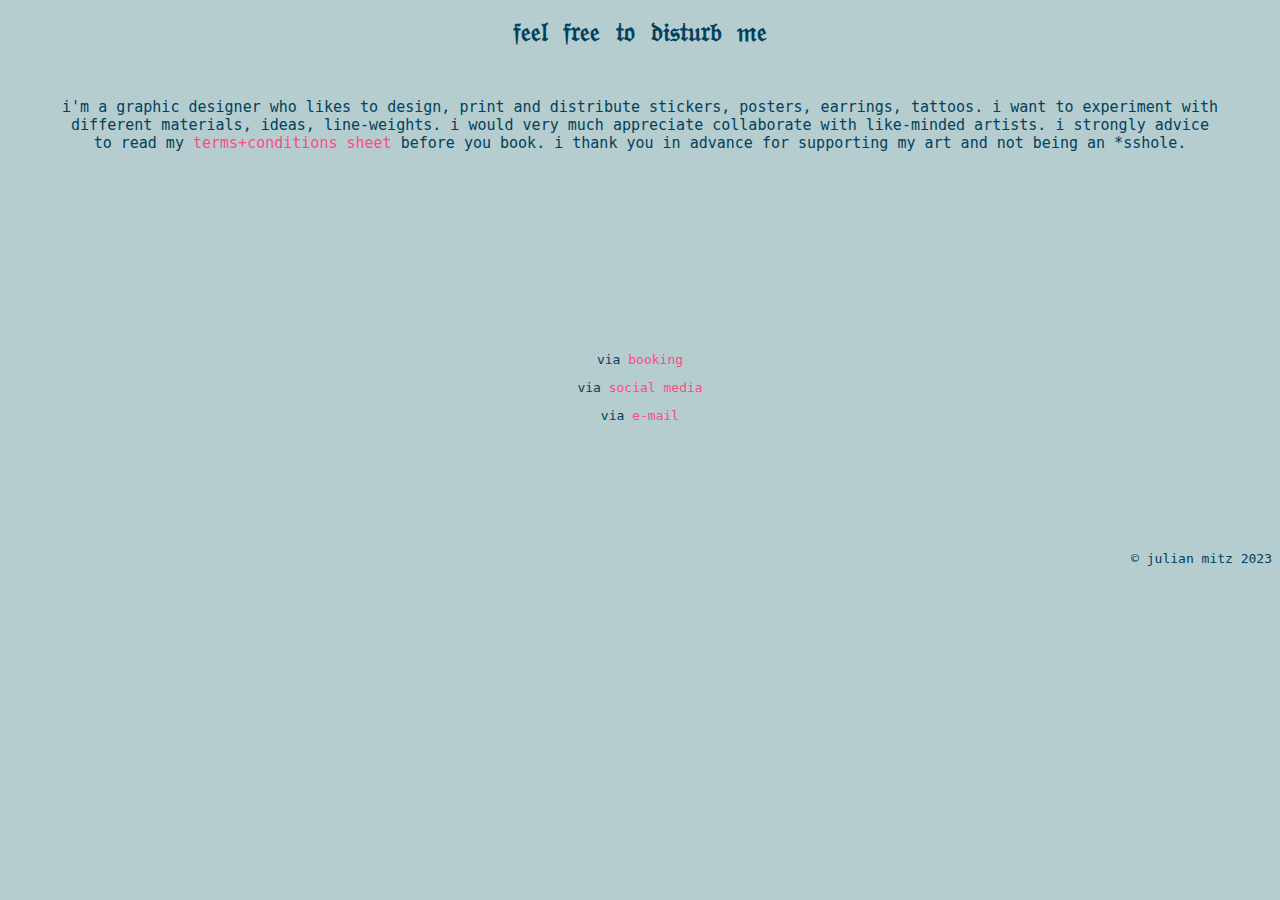
<file: contact.html>
<!DOCTYPE html>
<html lang="en" dir="ltr">
  <head>
    <meta charset="utf-8">
    <title></title>
    <link rel="stylesheet" href="style.css">
  </head>
  <body>

<h1 class="minititles">𝔣𝔢𝔢𝔩 𝔣𝔯𝔢𝔢 𝔱𝔬 𝔡𝔦𝔰𝔱𝔲𝔯𝔟 𝔪𝔢</h1>
<divclass="container">
  <div id="descriptionofme" display="block-inline"> i'm a graphic designer who likes to design, print and distribute stickers, posters, earrings, tattoos. i want to experiment with different materials, ideas, line-weights. i would very much appreciate collaborate with like-minded artists. i strongly advice to read my <a href="">terms+conditions sheet</a> before you book. i thank you in advance for supporting my art and not being an *sshole.
 </div>
      <p>via <a href="https://jumisu.aidaform.com/booking">booking</a></p>
      <p>via <a href="https://www.instagram.com/jumi_su">social media</a></p>
      <p>via <a href="mailto:jumisu4u@gmail.com">e-mail</a></p>
</div>
<br>
     
      </form>
      <footer> © julian mitz 2023</footer>
    </body>
   
</html>
</file>
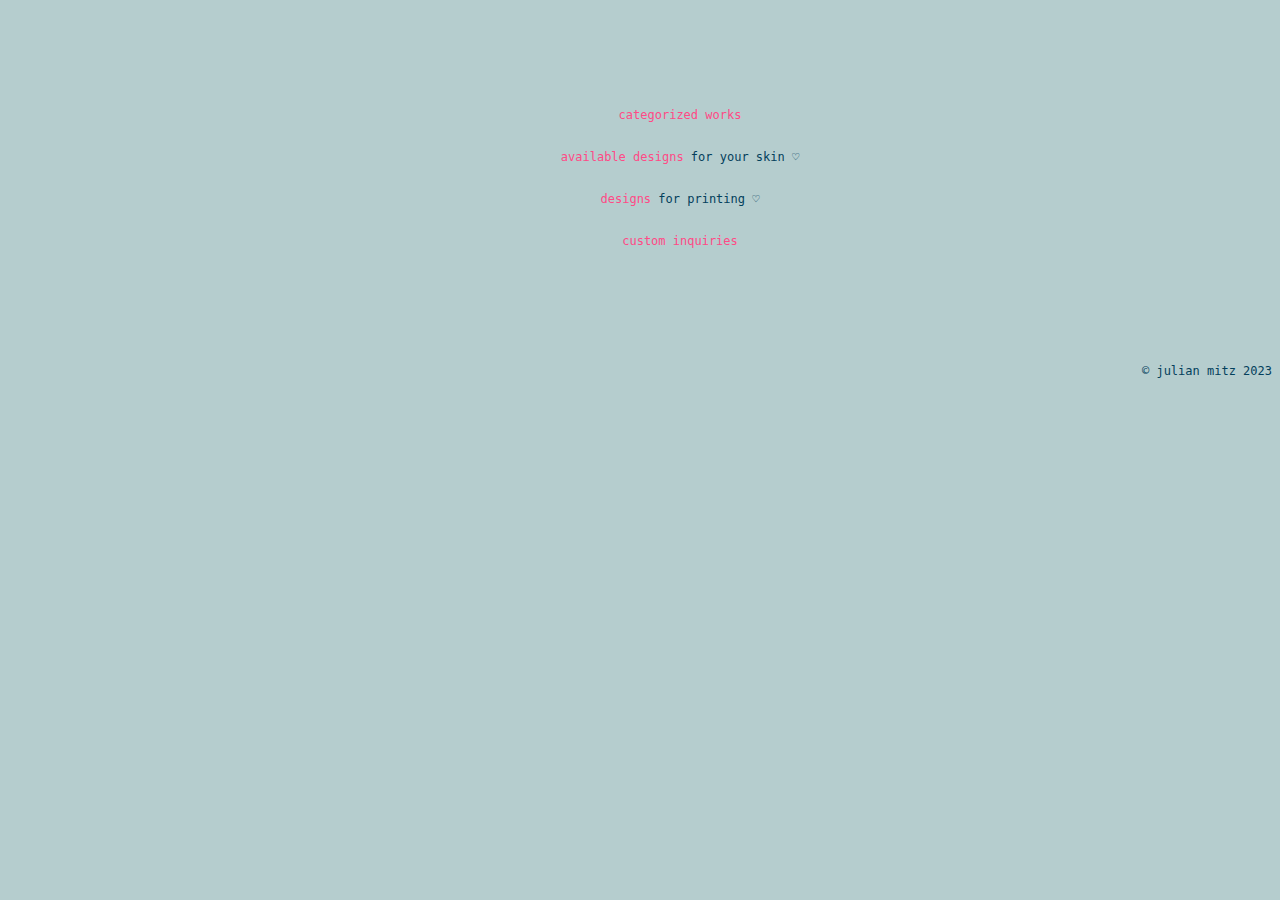
<file: stuff.html>
<!DOCTYPE html>
<html lang="en" dir="ltr">
  <head>
    <meta charset="utf-8">
    <title></title>
    <link rel="stylesheet" href="style.css">
  </head>
  <body>
    <ul id="mainmenu" style="list-style-type: none;">
       
        <div style="margin-top: 100px;"> <ul style="list-style-type: none;">
      <li>
        <li><a href="page02.html" id="all works">categorized works</a></li>
        <li>
            <p><a href="page03.html" id="tattoowork">available designs</a>
                for your skin ♡</p></li>
        <li>
            <p><a href="page04.html" id="printwork">designs</a>
                for printing ♡</p></li>
        <li>
          <li>
            <p><a href="page04.html" id="printwork">custom inquiries</a>
                </p></li>
        <li> </ul> 
      <footer> © julian mitz 2023</footer>
    </body>
   
</html>
</file>
<file: style.css>
#mainmenu {
            font-family: monospace;
            line-height: 30px;
            font-size: 12px;
            color: rgb(3, 64, 92);
            margin-right: auto;
            margin-left: auto;
}
body 
    {background-color: rgb(181, 205, 206);
    font-family: monospace;
    color:  rgb(3, 64, 92);
}
* {
    text-align: center;
}
#logo {
    margin-right: auto;
    margin-left: auto;    
    max-width: 120%;
    height: auto;
    position: relative;
    min-width: 300px;
}
.jumisu {font-size: 20px;}
div {margin-top: 100px;}
a {
    color: rgb(255, 74, 134);
    text-decoration: none;}
footer {
    margin-top: 100px;
    text-align: right;
    position: relative;
    
}
.minititles {color:rgb(3, 64, 92);
            font-style: ;}
#descriptionofme {
            font-size: 15px;
            margin: 50px;
            font-family: monospace;
            margin-bottom: 200px;}
#mainmenu {
    min-width: 300px;
}
.container-fluid {
            background-color: rgb(181, 205, 206); 
            position: relative;
            top: 10px;
}
</file>
